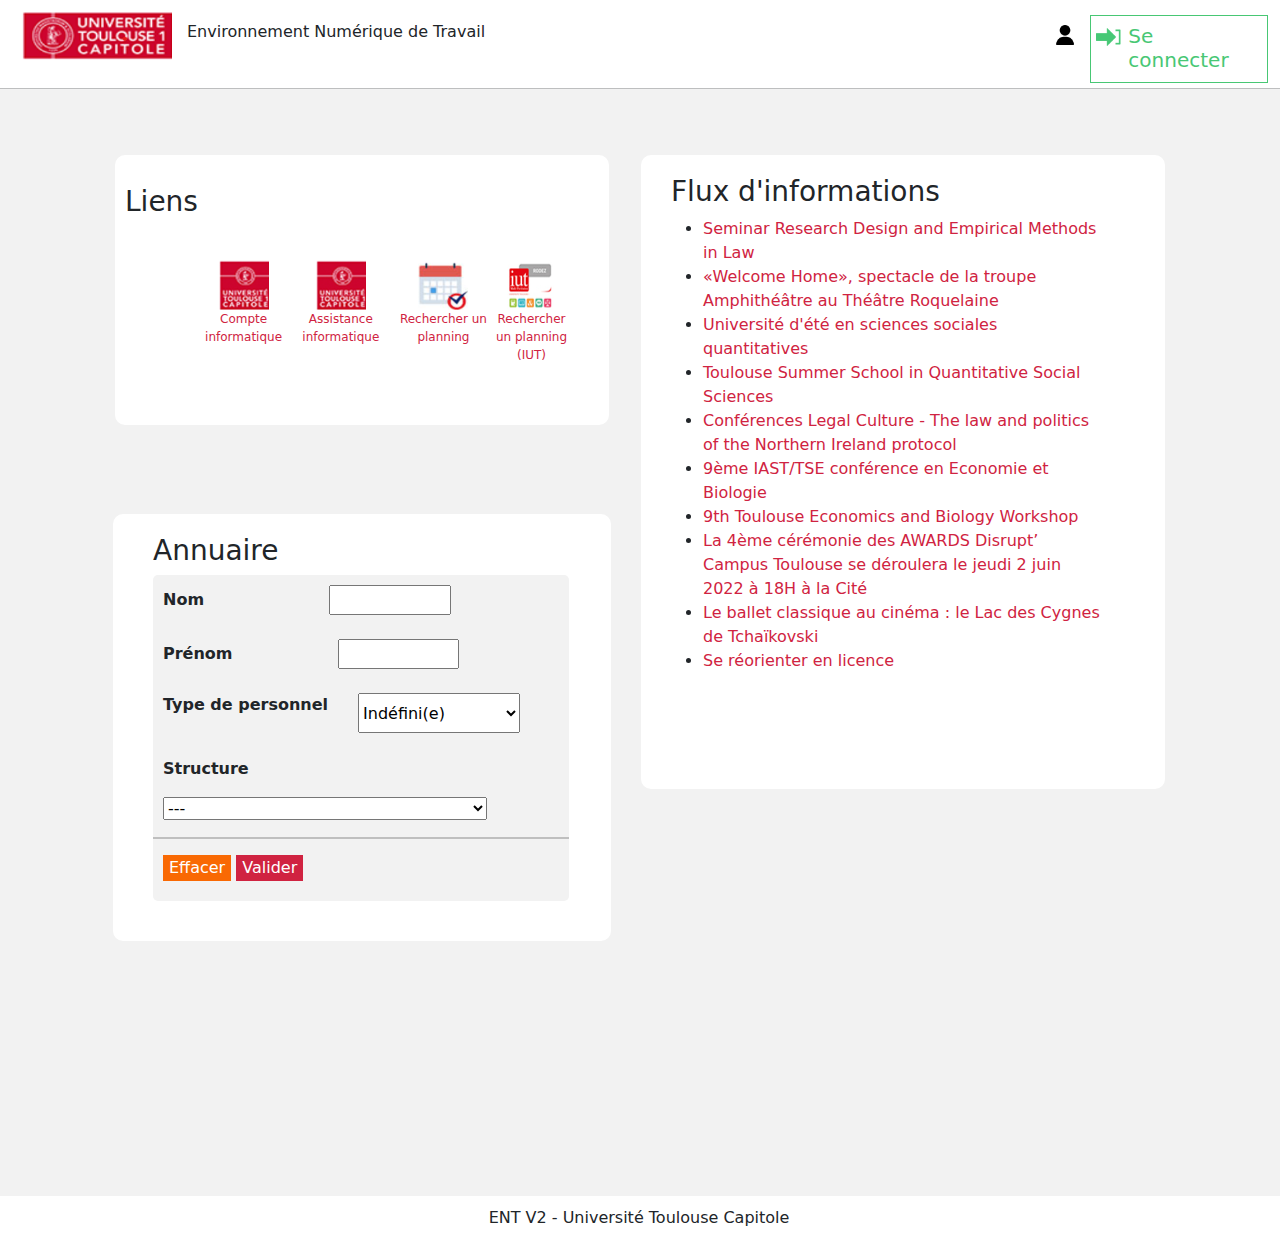
<file: Desktop/ut capitole/index.html>
<!DOCTYPE html>
<html>
    <head>
        <meta charset="UTF-8">
        <meta http-equiv="X-UA-Compatible" content="IE=edge">
        <meta name="viewport" content="width=device-width, initial-scale=1.0">
        <link rel="shortcut icon" href="images/logo univ.png" type="image/x-icon">
        <link rel="stylesheet" href="bootstrap/bootstrap.min.css">
        <link rel="stylesheet" href="css/style.css">
        <title>Environnement Numérique de Travail Université Toulouse Capitole</title>
    </head>
    <body>
        <div class="container">

            <div class="row">

                <div class="col-md-5">
                    <div class="gauche">

                        <img src="images/logo univ.png" alt="Université du capitole" width="150px" height="50px" type="button" onclick="location.href='www.ut-capitole.fr'">
                        <p class="task">Environnement Numérique de Travail</p>

                    </div>
                </div>

                <div class="col">

                    
                </div>
                <div class="col">

                    
                </div>
                
                <div class="col">

                    <div class="droite">

                        <img src="images/user.png" alt="user" width="20px" height="20px" class="user">

                        <div class="logon" type="button" onclick="location.href='www.google.com'">

                            <img src="images/arrow.png" alt="arrow" width="20px" height="20px" class="bracke">
                            <img src="images/bracket.png" alt="bracket" width="20px" height="20px" class="brack">
                            <h5 class="layout">Se connecter</h5>

                        </div>
                    
                    </div>
                </div>
                

            </div>
        </div>

        <div class="container-fluid" style="background-color: #f2f2f2;">
            <!-- <div class="container" style="background-color: rgb(218, 214, 209); border-top: 2px solid gray;"> -->

                
                <div class="row">
                    <hr>
                    <div class="col text-center">
                        <h3>

                        </h3>
                        <div class="photoss">
                            <h3 class="linkk" >Liens</h3>
                            <div class="firt">
                                <img src="images/a.png" alt="" width="50px" height="50px" onclick="location.href='https://www.ut-capitole.fr/outils-numeriques/systemes-et-reseaux/m-identifier/comptes-informatiques-et-sesame--328494.kjsp'">
                                <p onclick="location.href='https://www.ut-capitole.fr/outils-numeriques/systemes-et-reseaux/m-identifier/comptes-informatiques-et-sesame--328494.kjsp'"><a href="">Compte informatique</a></p>
                            </div>

                            <div class="firt">
                                <img src="images/a.png" alt="" width="50px" height="50px">
                                <p> <a href="">Assistance informatique</a> </p>
                            </div>

                            <div class="firt">
                                <img src="images/b.png" alt="" width="50px" height="50px">
                                <p> <a href="">Rechercher un planning</a> </p>
                            </div>

                            <div class="firt">
                                <img src="images/c.png" alt="" width="50px" height="50px">
                                <p> <a href="">Rechercher <br> un planning (IUT)</a></p>
                            </div>

                        </div>
                    </div>

                    

                    <div class="col">
                        <div class="droit">
                            <div class="contenu">
                                <h3>Flux d'informations</h3>
                                <ul>
                                    <li> <a href="#">Seminar Research Design and Empirical Methods in Law</a>  </li>
                                    <li> <a href="">«Welcome Home», spectacle de la troupe Amphithéâtre au Théâtre Roquelaine</a>  </li>
                                    <li> <a href="">Université d'été en sciences sociales quantitatives</a>  </li>
                                    <li> <a href="">Toulouse Summer School in Quantitative Social Sciences</a>  </li>
                                    <li> <a href="">Conférences Legal Culture - The law and politics of the Northern Ireland protocol</a>  </li>
                                    <li> <a href="">9ème IAST/TSE conférence en Economie et Biologie</a>  </li>
                                    <li> <a href="">9th Toulouse Economics and Biology Workshop</a>  </li>
                                    <li> <a href="">La 4ème cérémonie des AWARDS Disrupt’ Campus Toulouse se déroulera le jeudi 2 juin 2022 à 18H à la Cité</a>  </li>
                                    <li> <a href="">Le ballet classique au cinéma : le Lac des Cygnes de Tchaïkovski</a>  </li>
                                    <li> <a href="">Se réorienter en licence</a>  </li>
                                </ul>
                            </div>
                        </div>
                    </div>
                </div>

                <div class="row">
                    <div class="col teaches">
                        <h3>Annuaire</h3>
                        <form class="insidee" style="background-color: #f2f2f2;">
                            <div class="form-group">
                                <div>
                                    <label for="name"> <strong>Nom</strong> </label>
                                
                                    <input type="text" name="" id="name">
                                </div><br>

                                <div>
                                    <label for="username"><strong>Prénom</strong></label>
                                
                                    <input type="text" name="" id="username">
                                </div><br>

                                <div style="display: flex;">
                                    <p><strong>Type de personnel</strong></p>
                                    <select name="staff" id="personnell">
                                        <option value="name">Indéfini(e)</option>
                                        <option value="name">Enseignant chercheur</option>
                                        <option value="name">Informaticien</option>
                                        <option value="name">Enseignant</option>
                                    </select>
                                </div><br>

                                <div>
                                    <p><strong>Structure</strong></p>
                                    <select name="staff" id="personnel" style="width: 80%;">
                                        <option value="name">---</option>
                                        <option value="name">Enseignant chercheur</option>
                                        <option value="name">Informaticien</option>
                                        <option value="name">Enseignant</option>
                                    </select>

                                    <hr style="border: 1px solid; color: rgb(45, 42, 42);margin-left: -10px;">
                                </div>

                                <div>
                                    <button type="reset" style="background-color: rgb(249, 105, 3); border: none;">Effacer</button>
                                    <button type="submit" style="background-color: #d02341; border: none;">Valider</button>
                                </div>
                            </div>
                        </form>
                    </div>

                    <div class="col">

                    
                        
                    </div>
                    <div class="row text-center laste" style="background-color: #fff;">
                        <p>ENT V2 - Université Toulouse Capitole</p>
                    </div>
                </div>

             <!-- </div> -->

            
            
        </div>
        
    </body>
</html>
</file>
<file: Desktop/ut capitole/css/style.css>
body{
    padding: 0;
    margin: 0;
   
}

.gauche{
    display: flex;
    position: relative;
    top: 10px;
    left:-60px
   
}

.droite{
    display: flex;
    position: relative;
    top: 15px;
    left: 70px;
}

.logon{
    display: flex;
    border: 1px solid;
    color: #48c774;
    padding: 5px;
}

.task{
    position: relative;
    top: 10px;
    left: 15px;
}

.layout{
    position: relative;
    bottom: 4spx;
    right: 8px;
    color: #48c774;
    top: 3px;
}

.user{
    position: relative;
    left: -15px;
    top: 10px;
}

.brack{
    position: relative;
    left: -8px;
    top: 6px;
}

.bracke{
    position: relative;
    top: 6px;
}

.container-fluid{
    position: relative;
    top: 20px;
    padding-bottom: -40px;
    margin-bottom: 30px;
    padding-left: 10px;
   
    
}

.photoss{
    display: flex;
    padding-top: 60px;
    padding-bottom: 90px;
    padding-right: 40px;
    margin-top: 50px;
    margin-left: 90px;
    margin-bottom: 60px;
    width: 80%;
    background-color: #fff;
    border-radius: 10px;
    position: relative;
    left: 15px;

}

.linkk{
    position: relative;
    bottom: 30px;
    padding-left: 10px;
}

.firt{
    position: relative;
    top: 45px;
    color: #d02341;
    font-size: 12px;
    cursor: pointer;
}

.firt p a{
    text-decoration: none;
    color: #d02341;
}

.contenu{
    background-color: #fff;
    border-radius: 10px;
    padding-left: 30px; 
    padding-right: 60px;
    padding-top: 20px;
    padding-bottom: 100px;
    margin-top: 30px;
    width: 85%;
    position: relative;
    right: 10px;
    top: 20px;
    font-size: 16px;
    
}

ul li a{
    text-decoration: none;
    color: #d02341;
}

/* :hover a{
    color: #d02341;
} */

#name{
    position: relative;
    left: 120px;
    width: 30%;
}

#username{
    position: relative;
    left: 100px;
    width: 30%;
}

#personnell{
    position: relative;
    left: 30px;
    width: 40%;
}

.teaches{
    background-color: #fff;
    border-radius: 10px;
   
    position: relative;
    bottom: 255px;
    /* left: 130px; */
    margin-left: 115px;
    margin-right: 200px;
    padding-top: 20px;
    padding-bottom: 40px;
    padding-left: 40px;
}

.insidee{
    padding-top: 10px;
    padding-left: 10px;
    padding-bottom: 20px;
    border-radius: 5px;
    margin-right: 30px;
}

.laste{
    padding-top: 10px;
    position: relative;
    left: 12px;
    
}

button{
    color: #fff;
}
</file>
